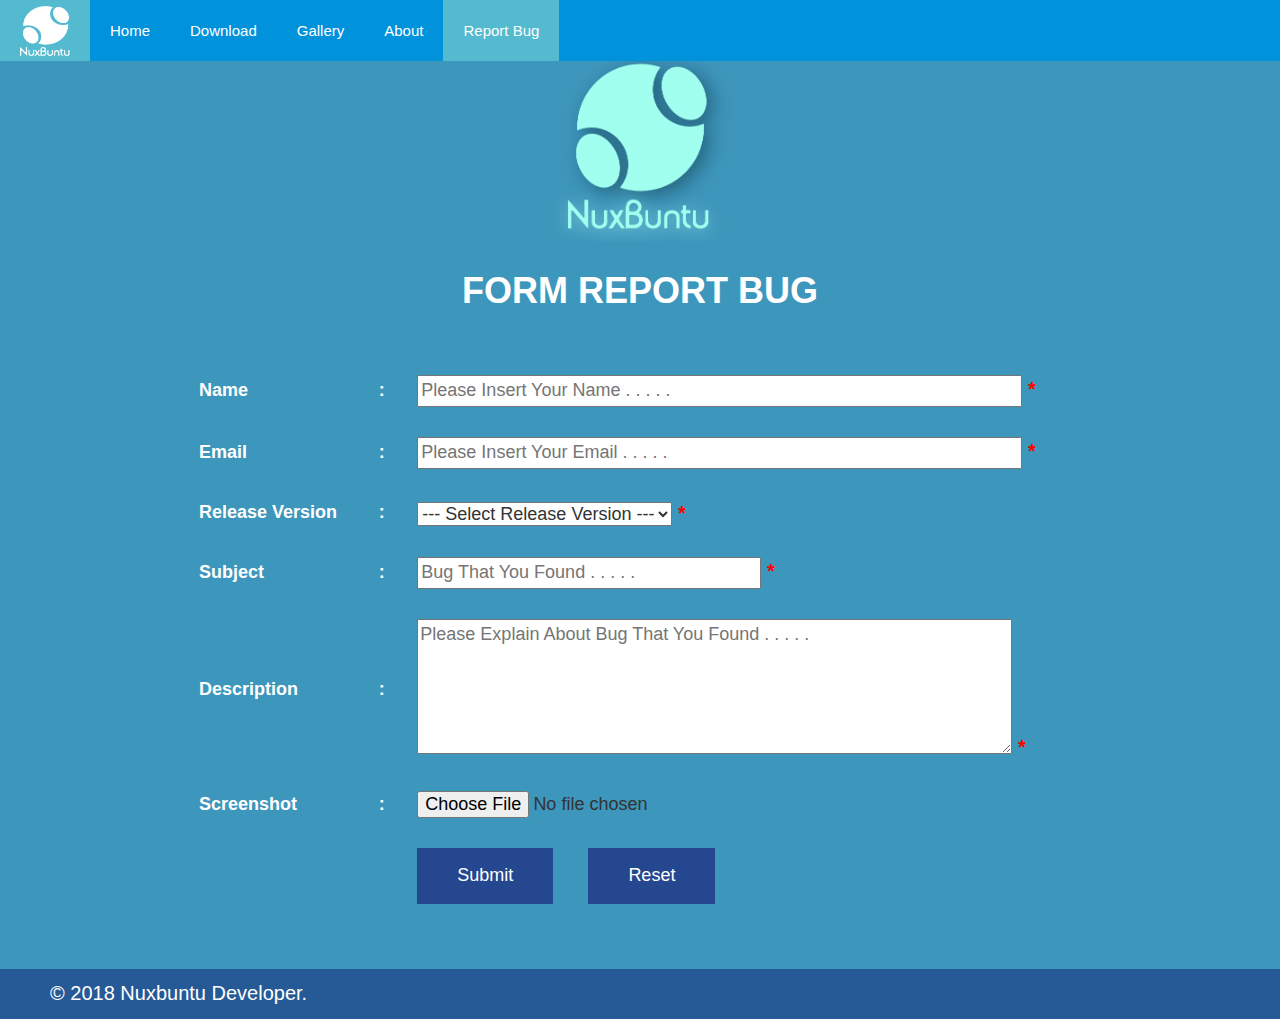
<file: reportbug.html>
<!DOCTYPE html>
<html>
<head>
	<meta charset=utf-8>
	<meta name=description content="">
	<meta name=viewport content="width=device-width, initial-scale=1">
	<title>Nuxbuntu - Report Bug</title>
	<link rel="shortcut icon" type="image/x-icon" href="assets/img/nuxbuntu-logo-png.png" />
	<link rel="stylesheet" type="text/css" href="assets/css/reportbug.css">	
	<link rel="stylesheet" type="text/css" href="assets/css/1.css">
	<link rel="stylesheet" type="text/css" href="assets/css/bootstrap.css">
	<link href="https://fonts.googleapis.com/css?family=Ubuntu" rel="stylesheet">
	
</head>
<body>
	<!--Start Nav Bar-->
	<div class="nav">
	<a href="index.html" title="Index" style="padding: 6px 20px 5px 20px;"><img src="assets/img/logo.png"  width="50px" height="50px" ></a>
	<a href="index.html" title="Home">Home</a>
	<a href="download.html" title="Download">Download</a>
	<a href="galeri.html" title="Gallery">Gallery</a>
	<a href="about.html" title="About">About</a>
	<a href="reportbug.html" title="Report Bug" class="active">Report Bug</a>
	</div>
	<!--End Nav Bar-->
	<div class="allreport">
		<img src="assets/img/navnav.png" width="100%" style="padding-top:50px;">
		<div class="container" style="padding-top: 10px;">
			<form name="reportbug" method="get" accept-charset="utf-8">
				<center>
					<h1><b>FORM REPORT BUG</b></h1>
					<br>
					<br>
				<table>
					<tr>
						<td style="color: white;"><b>Name</b></td>
						<td style="color: white;"><b>:</b></td>
						<td>
							<input type="text" name="forname" size="55px" placeholder="Please Insert Your Name . . . . ." required><font class="req"><b> *</b></font>
						</td>
					</tr>
					<tr>
						<td style="color: white;"><b>Email</b></td>
						<td style="color: white;"><b>:</b></td>
						<td>
							<input type="text" name="foremail" size="55px" placeholder="Please Insert Your Email . . . . ." required><font class="req"><b> *</b></font>
						</td>
					</tr>
					<tr>
						<td style="color: white;"><b>Release Version</b></td>
						<td style="color: white;"><b>:</b></td>
						<td>
							<select name="forversion">
								<option hidden>--- Select Release Version ---</option>
								<option value="18.10">Nuxbuntu 18.10</option>
								<option value="18.04.1">Nuxbuntu 18.04.1 LTS</option>
							</select><font class="req"><b> *</b></font>
						</td>
					</tr>
					<tr>
						<td style="color: white;"><b>Subject</b></td>
						<td style="color: white;"><b>:</b></td>
						<td>
							<input type="text" name="forsubject" size="30px" placeholder="Bug That You Found . . . . ." required><font class="req"><b> *</b></font>
						</td>
					</tr>
					<tr>
						<td style="color: white;"><b>Description</b></td>
						<td style="color: white;"><b>:</b></td>
						<td>
							<textarea name="fordescription" rows="5" cols="55" placeholder="Please Explain About Bug That You Found . . . . ." required></textarea><font class="req"><b> *</b></font>
						</td>
					</tr>
					<tr>
						<td style="color: white;"><b>Screenshot</b></td>
						<td style="color: white;"><b>:</b></td>
						<td>
							<input type="file" name="forphoto" value="picfact" onclick="noticebrowse()">
						</td>
					</tr>
					<tr>
						<td></td>
						<td></td>
						<td>
							<button class="buttonku" name="Submit" type="submit" onclick="noticesubmit()" value="Submit">Submit</button>
							<button style="margin-left:30px;" class="buttonku" name="Reset" type="reset" onclick="noticereset()" value="Reset">Reset</button>
						</td>
					</tr>																							
				</table>
				</center>
			</form>
		</div>
	</div>
	<!-- Start Script Notice -->
	<script type="text/javascript">
		function  noticereset(){
			document.read(alert("This form will be reset !"));
	     } 
	     function  noticesubmit(){
			document.read(alert("Your report will be sent automatically if all forms have been filled !"));
	     }
	     function noticebrowse(){
	     	document.read(alert("Please insert a bug image or video as proof if there is one !"))
	     }
	</script>
	<!-- End Script Notice -->
<footer>
	<div class="nux">&copy; 2018 Nuxbuntu Developer.</div>
</footer>
</body>
</html>
</file>
<file: assets/css/reportbug.css>
.allreport{
	width: 100%;
	height: auto;
	padding-bottom: 50px;
	background-color: #3d96bb;
}
table{
	width: 80%;
}
table td{
	padding: 15px;
	font-size: 18px;
}
form h1{
	width: 100%;
	color: white;
}

.req{
	color: red;
	font-size: 20px;
}
.buttonku{
	background-color: #24478f;
	color: white;
	border: none;
	text-align: center;
	cursor: pointer;
	padding: 15px 40px;
	display: inline-block;
	font-size: 18px;
	transition: transform 0.4s, background-color 0.3s;
}
.buttonku:hover{
	padding: 13px 38px;
	background-color: white;
	color: #24478f;
	border: 2px solid #24478f;
	transform: scale(1.08);
}
</file>
<file: assets/css/1.css>
body{
	margin: 0;
	font-family: 'Ubuntu', sans-serif;
}
body h1{
	font: bold;
}
.nav{
	overflow: hidden;
	background-color: #0092DB;
	position: fixed;
	width: 100%;

}
.nav a{
	float: left;
	display: block;
	color: white;
	text-align: center;
	padding: 20px;
	text-decoration: none;
	font-size: 15px;
	transition: background-color 0.3s ease-in-out;

}
.nav a:hover{
	background-color: #54bad0;
	color: #fff;

}
.active{
	background-color: #54bad0;
}
.logo{
	
	height: 20px;
	width: 20px;
	float: left;
}
.banner{
	width: 100%;
	height: 680px;

}
.dw{
	overflow: hidden;
	width: 150px;
	position: absolute;
	margin-top: -200px;
	margin-left: 600px;
}
.dw a{
	display: block;
	color: white;
	text-align: center;
	padding: 15px;
	text-decoration: none;
	font-size: 15px;
	transition: background-color 0.3s linear;
	border: solid white;
	border-radius: 30px;
}
.dw a:hover{
	background-color: #fff;
	color: #0092DB;
}
.down{
	margin-top: -110px; 
	
}
.bgfitur{
	margin-top: 100px;
	height: 500px;
}
.fitur{
	width: 300px;
	height: 300px;
	background-color: #fff;
	margin-top: 60px;
	float: left;
	margin-left: 60px;
	border-radius: 40px;
	border: solid #46d4e1;
	transition: background-color 0.2s linear;
}
.fitur:hover{
	background: #b7f2ff
}
.bgdownload{
	width: 100%;
	height: 700px;
	background-color: #3d96bb;
	
}
.bgmdownload{
	width: 100%;
	height: 800px;
	background-color: #3d96bb;
	
}

.download{
	margin-top: 80px;
}
footer{
	width: 100%;
	height: 50px;
	background-color: #255a96;
}
.nux{
	padding-top: 10px;
	margin-left: 50px;
	font-size: 20px;
	color: #fff;
	float: left;
}
.detailm{
	float: left;
	width: 50%;
	height: auto;
	color: #fff;
	font-size: 15px;
}
.dwnld{
	overflow: hidden;
	width: 150px;
	position: relative;
	margin-top: 30px;
	margin-left: 20px;
	float: left;
}
.dwnld a{
	display: block;
	color: white;
	text-align: center;
	padding: 5px;
	text-decoration: none;
	font-size: 15px;
	transition: background-color 0.3s linear;
	border: solid white;
	border-radius: 30px;
}
.dwnld a:hover{
	background-color: #fff;
	color: #0092DB;
}
.author{
	color: #255a96;
	font-size: 15px;
	float: right;
	margin-right: 50px;
	margin-top: 10px;
}
.bgkotak{
	width: 100%;
	height: 180px;
	background-color: #fff;
	box-shadow: 5px 5px 5px rgba(0,0,0,0.3);
	border-radius: 20px;
	margin-top: 30px;
}
.tekskotak{
	width: 70%;
	float: left;
	height: auto;
	margin: 10px;
}
.dwnkotak{
	width: 70%;
	float: left;
	height: auto;
	margin: 10px;
}
.btndwnld{
	overflow: hidden;
	width: 150px;
	position: relative;
	margin-top: 30px;
	margin-left: 110px;
	float: left;
	background-color: none;
	border-radius: 30px;
	border: solid #0092DB;
}
.btndwnld a{
	display: block;
	color: #0092DB;
	text-align: center;
	padding: 5px;
	text-decoration: none;
	font-size: 15px;
	transition: background-color 0.3s linear;
	border-radius: 30px;
}
.btndwnld a:hover{
	background-color: #0092DB;
	color: white;
}

.judul{
	width: 100%;
	height: 90px;
}
.kotaks{
	margin: 5px;
	height: 550px;
	float: left;
	margin-left: 0px;
	width: auto;
	border: 1px;
	border-color: none;
	background-color: white;
	font-family: verdana;
	border-radius: 5%;
	box-shadow: none;
	transition: box-shadow 0.2s, border-color 0.2s ;
}
.kotaks:hover{
	box-shadow: 5px 5px 5px grey;
	border-style: solid;
	border-color: solid 1px white;
}
.gambar {
     width: 200px;
     height: 200px;
     float: center;
     margin-left: 70px;
     margin-top: 50px;
     border: 5px;
}
.gambar img{
	border-radius: 90%;
}
.isi{
	margin: 5px;
	height: 100px;
	width: 80%;
	border: 4px;
	font-family: verdana;
	text-align: center;
	font-size: 14px;
	margin-left: 35px;
}
.kotaks h1:hover{
	color: #99d0d0;
}
.sos {
	width: 20px;
	height: 20px;
	float: center;
	margin-left: 70px;
}
.sos img{
	border-radius: 50%;
}
.kotakabout{
	height: 400px;
	float: left;
	margin-left: 40px;
	margin-top: 50px;
	width: 330px;
	border: 1px;
	border-color: none;
	background-color: white;
	font-family: verdana;
	border-radius: 5%;
	box-shadow: none;
	transition: transform 0.5s;
}
.kotakabout:hover{
	box-shadow: 5px 5px 5px grey;
	border-color: solid blue;
	transform: scale(1.08);
}
.kotakabout h2{
	text-align: center;
	color: #000;
}
.bgmabout{
	width: 100%;
	height: 900px;
	background-color: #3d96bb;
}
.bgmabout h1{
	text-align: center;
	color: #fff;
	font-family: 'Ubuntu', sans-serif;
	margin-top: 50px;
}
</file>
